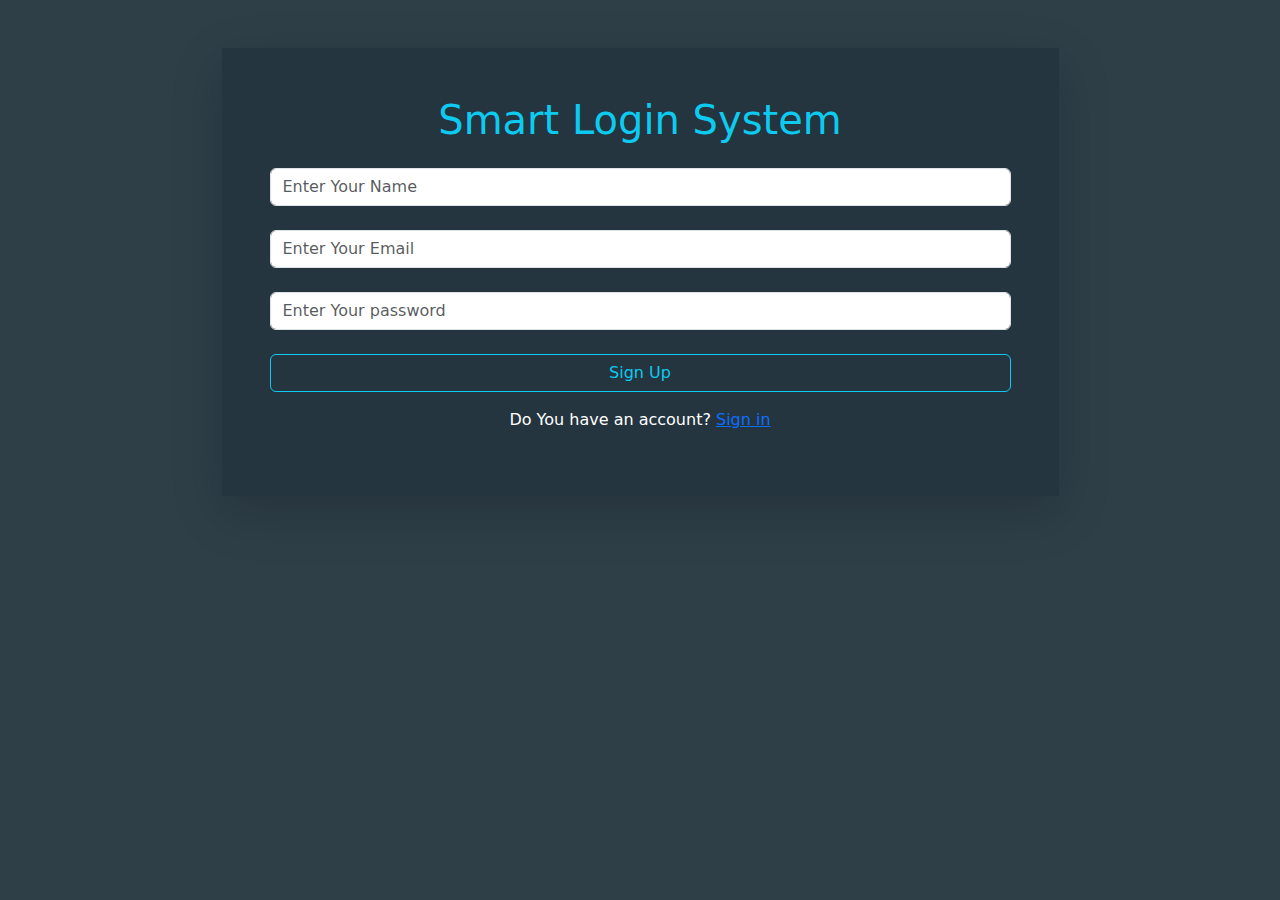
<file: index.html>
<!-- <!DOCTYPE html> -->
<html lang="en">
<head>
    <meta charset="UTF-8">
    <meta name="viewport" content="width=device-width, initial-scale=1.0">
    <title>SignUp</title>
    <link rel="stylesheet" href="signup/css/all.min.css">
    <link rel="stylesheet" href="signup/css/bootstrap.min.css">
    <link rel="stylesheet" href="signup/css/style.css">

</head>
<body>
    <form id="upfORM">
        <div class="container mx-auto mt-5 text-center">
            <div class=" joo py-5 px-5 shadow-lg w-75 mx-auto">
                <h1 class="text-info mb-4">Smart Login System</h1>
                <input  placeholder="Enter Your Name" class="form-control mb-4 " id="upName" type="text" name="name">
                <input placeholder="Enter Your Email" class="form-control mb-4" id="upEmail" type="email" name="Email">
                <input placeholder="Enter Your password" class="form-control mb-4" id="upPassword" type="password" name="password">
<p class="alert alert-danger d-none" id="alertName">At Least Two Characters Name</p>
<p class="alert alert-danger d-none" id="alertEmail">Please Enter your valid Email</p>
<p class="alert alert-danger d-none" id="alertPassword">At Least 8 characters<br>-One Uppercase At Least<br>-One Special Characters At Least<br>-One Number At Least</p>
<p class="alert alert-danger d-none" id="existAlert">Email is already exist</p>
<p class="alert alert-success d-none" id="successAlert">Success you can login</p>
<button class="btn btn-outline-info w-100">Sign Up</button>
<p class="text-white my-3">Do You have an account? <a href="signin/index.htm">Sign in</a></p>

            </div>
        </div>
    </form>
    



    <script src="signup/js/bootstrap.bundle.min.js"></script>
    <script src="signup/js/signup.js"></script>
</body>
</html>
</file>
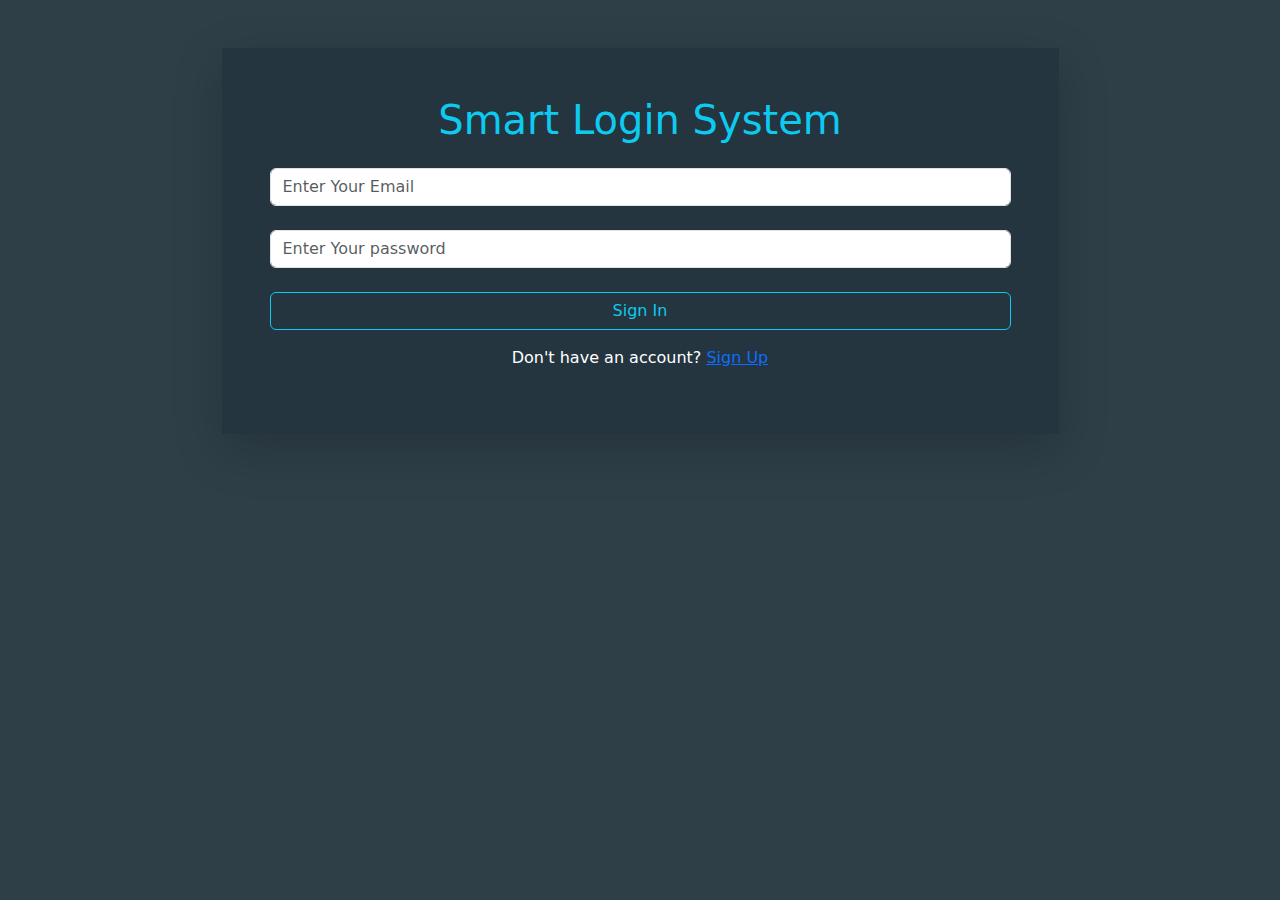
<file: signin/index.htm>
<!-- <!DOCTYPE html> -->
<html lang="en">
<head>
    <meta charset="UTF-8">
    <meta name="viewport" content="width=device-width, initial-scale=1.0">
    <title>SignIn</title>
    <link rel="stylesheet" href="css/all.min.css">
    <link rel="stylesheet" href="css/bootstrap.min.css">
    <link rel="stylesheet" href="css/style.css">

</head>
<body>
    <form id="infORM">
        <div class="container mx-auto mt-5 text-center">
            <div class=" jooin py-5 px-5 shadow-lg w-75 mx-auto">
                <h1 class="text-info mb-4">Smart Login System</h1>
                <input placeholder="Enter Your Email" class="form-control mb-4" id="inEmail" type="email">
                <input placeholder="Enter Your password" class="form-control mb-4" id="inPassword" type="password">
<p id="alert" class="alert alert-danger d-none">InCorrect Email Or Password</p>
<p id="sucAlert" class="alert alert-success d-none">Success you are logged in</p>

<button class="btn btn-outline-info w-100">Sign In</button>
<p class="text-white my-3">Don't have an account? <a href="../index.html">Sign Up</a></p>

            </div>
        </div>
    </form>
    



    <script src="js/bootstrap.bundle.min.js"></script>
    <script src="js/signin.js"></script>
</body>
</html>
</file>
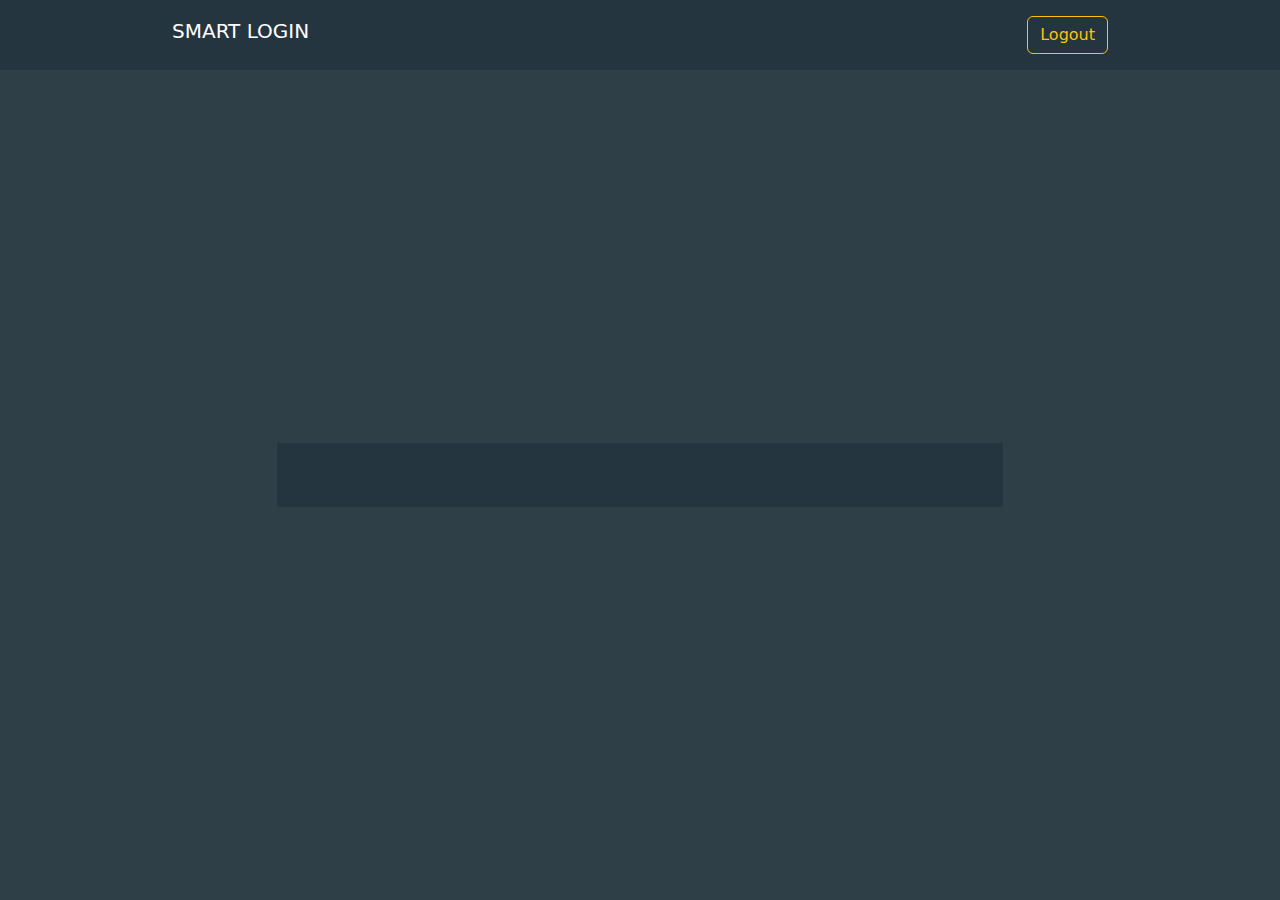
<file: welcome/index.html>
<!-- <!DOCTYPE html> -->
<html lang="en">
<head>
    <meta charset="UTF-8">
    <meta name="viewport" content="width=device-width, initial-scale=1.0">
    <title>welcome</title>
    <link rel="stylesheet" href="css/all.min.css">
    <link rel="stylesheet" href="css/bootstrap.min.css">
    <link rel="stylesheet" href="css/style.css">

</head>
<body>
    <nav class=" navbar  py-3">
        <div class="container w-75 d-flex align-items-center justify-content-between ">
            <h5 class="text-white">SMART LOGIN</h5>
            <a href="../signin/index.htm"><button class="btn btn-outline-warning">Logout</button></a>
        </div>
    </nav>
    <div class="container d-flex align-items-center justify-content-center h-">
        <div class="caption text-center w-  py-2">
            <h1 id="nameUser" class="text-info my-5"></h1>
        </div>
    </div>
    

    <script src="js/bootstrap.bundle.min.js"></script>
    <script src="js/well.js"></script>

</body>
</html>
</file>
<file: signup/css/style.css>
body{
    background-color: #24353ff3;
}
.joo{
    background-color: #24353F;
}
</file>
<file: signin/css/style.css>
body{
    background-color: #24353ff3;
}
.jooin{
    background-color: #24353F;
}
</file>
<file: welcome/css/style.css>
.navbar{
    background-color: #24353F ;
}
body{
    background-color: #24353ff3;
}
.h-{
    height: 90%;
}
.caption{
    background-color: #24353F ;
}
.w-{
    width: 65%;
    
}
</file>
